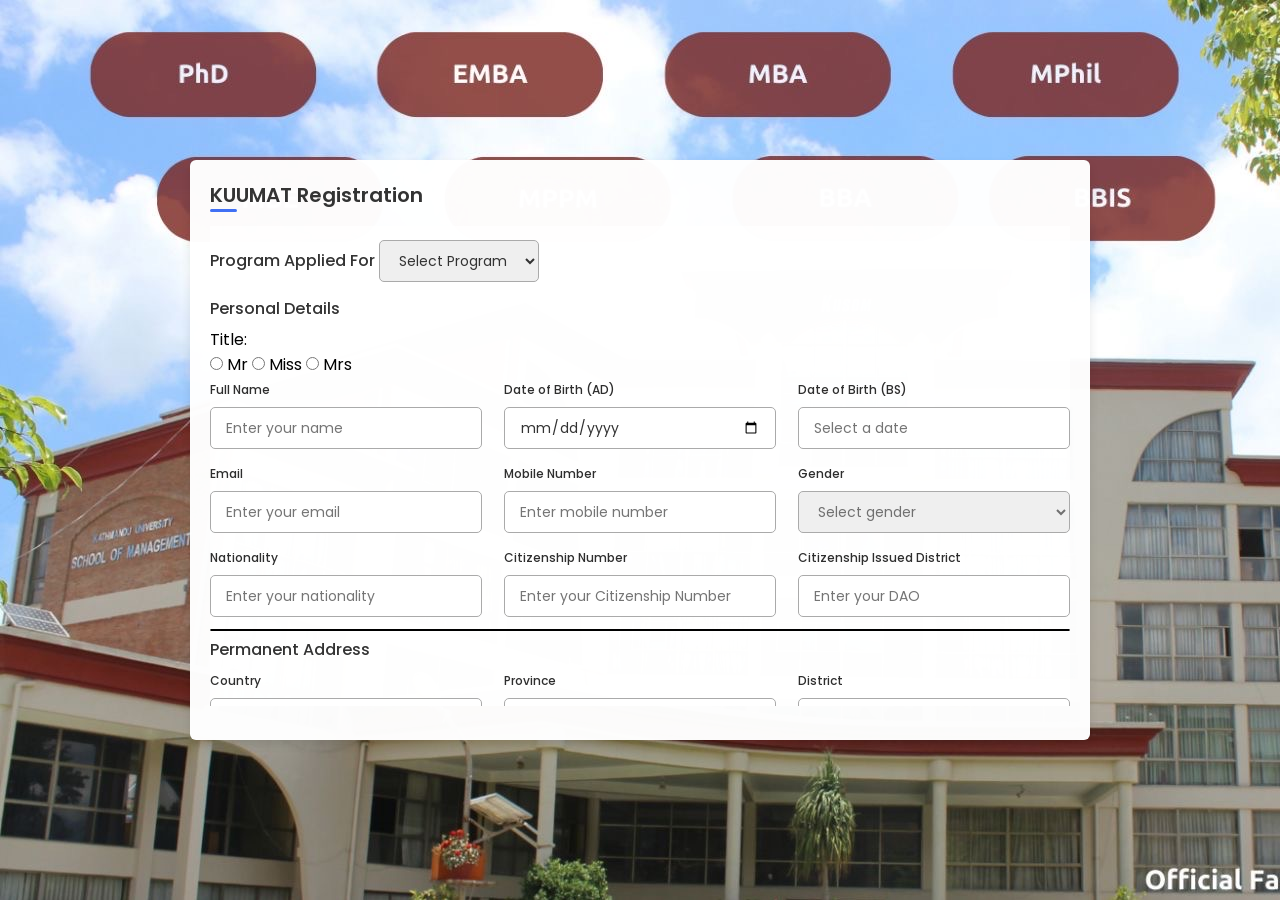
<file: form.html>
<!DOCTYPE html>
<!-- Coding By CodingNepal - codingnepalweb.com -->
<html lang="en">
<head>
    <meta charset="UTF-8">
    <meta http-equiv="X-UA-Compatible" content="IE=edge">
    <meta name="viewport" content="width=device-width, initial-scale=1.0">
    
    <!----======== CSS ======== -->
    <link rel="stylesheet" href="form-style.css">
     
    <!----===== Iconscout CSS ===== -->
    <link rel="stylesheet" href="https://unicons.iconscout.com/release/v4.0.0/css/line.css">

    <!----===== DOB BS CSS ===== -->
    <link
        href="http://nepalidatepicker.sajanmaharjan.com.np/nepali.datepicker/css/nepali.datepicker.v4.0.4.min.css" rel="stylesheet" type="text/css"/>

        <script src="https://code.jquery.com/jquery-3.6.0.min.js" integrity="sha256-/xUj+3OJU5yExlq6GSYGSHk7tPXikynS7ogEvDej/m4=" crossorigin="anonymous"></script>
   <title>KUUMAT Regisration Form </title>
</head>
<body>
    <div class="container">
        <header>KUUMAT Registration</header>

        <form action="#">
            <div class="title">
                <label>Program Applied For</label>
                <select required>
                    <option disabled selected>Select Program</option>
                    <option>BBA-Honors</option>
                    <option>BBA-Emphasis</option>
                    <option>BBIS</option>
                </select>
            </div>
                <div class="details personal">
                    <span class="title">Personal Details</span>
                        <label>Title:</label>
                            <div class="input">
                                <input type="radio" id="mr" name="title" value="Male">
                                <label for="male">Mr</label>
                                <input type="radio" id="miss" name="title" value="Female">
                                <label for="female">Miss</label>
                                <input type="radio" id="Mrs" name="gender" value="Mrs">
                                <label for="other">Mrs</label>
                            </div>
                    <div class="fields">
                        <div class="input-field">
                            <label>Full Name</label>
                            <input type="text" placeholder="Enter your name">
                        </div>

                        <div class="input-field">
                            <label>Date of Birth (AD)</label>
                            <input type="date" placeholder="Enter birth date">
                        </div>

                        <div class="input-field">
                            <label for="ndob">Date of Birth (BS)</label>
                            <input type="text" id="ndob" placeholder="Select a date" />
                        </div>

                        <div class="input-field">
                            <label>Email</label>
                            <input type="email" placeholder="Enter your email">
                        </div>

                        <div class="input-field">
                            <label>Mobile Number</label>
                            <input type="number" placeholder="Enter mobile number">
                        </div>

                        <div class="input-field">
                            <label>Gender</label>
                            <select required>
                                <option disabled selected>Select gender</option>
                                <option>Male</option>
                                <option>Female</option>
                                <option>Others</option>
                            </select>
                        </div>

                        <div class="input-field">
                            <label>Nationality</label>
                            <input type="text" placeholder="Enter your nationality">
                        </div>

                        <div class="input-field">
                            <label>Citizenship Number</label>
                            <input type="number" placeholder="Enter your Citizenship Number">
                        </div>

                        <div class="input-field">
                            <label>Citizenship Issued District</label>
                            <input type="text" placeholder="Enter your DAO">
                        </div>
                    </div>
                </div>
                <hr>
                <div class="details address">
                    <span class="title">Permanent Address</span>
                        <div class="fields">
                            <div class="input-field">
                                <label>Country</label>
                                <input type="text" id="permanent-country" placeholder="Enter your country" >
                            </div>
                            <div class="input-field">
                                <label>Province</label>
                                <input type="text" id="permanent-province" placeholder="Enter your province" >
                            </div>
                            <div class="input-field">
                                <label>District</label>
                                <input type="text" id="permanent-district" placeholder="Enter district name" >
                            </div>
                            <div class="input-field">
                                <label>Local level</label>
                                <input type="text" id="permanent-local-level" placeholder="Enter rural/municipality/metro name">
                            </div>
                            <div class="input-field">
                                <label>Ward Number</label>
                                <input type="number" id="permanent-ward-number" placeholder="Enter ward number" >
                            </div>
                            <div class="input-field">
                                <label>Tole</label>
                                <input type="text" id="permanent-tole" placeholder="Enter tole name">
                            </div>
                        </div>
                    <hr>
                    <span class="title">Contact Address</span>
                    <div>
                        <input type="checkbox" id="same-as-permanent" name="same-as-permanent">
                        <label for="same-as-permanent">Same as permanent address</label>
                    </div>
                        <div class="fields">
                            <div class="input-field">
                                <label>Country</label>
                                <input type="text" id="contact-country" placeholder="Enter your country" >
                            </div>
                            <div class="input-field">
                                <label>Province</label>
                                <input type="text" id="contact-province" placeholder="Enter your province" >
                            </div>
                            <div class="input-field">
                                <label>District</label>
                                <input type="text" id="contact-district" placeholder="Enter district name" >
                            </div>
                            <div class="input-field">
                                <label>Local level</label>
                                <input type="text" id="contact-local-level" placeholder="Enter rural/municipality/metro name" >
                            </div>
                            <div class="input-field">
                                <label>Ward Number</label>
                                <input type="number" id="contact-ward-number" placeholder="Enter ward number" >
                            </div>
                            <div class="input-field">
                                <label>Tole</label>
                                <input type="text" id="contact-tole" placeholder="Enter tole name">
                            </div>
                        </div>
                </div>
                <hr>
                <div class="details family">
                    <span class="title">Guardian's Details</span>

                    <div class="fields">
                        <div class="input-field">
                            <label>Guardian's Name</label>
                            <input type="text" placeholder="Enter guardian name" >
                        </div>

                        <div class="input-field">
                            <label>Relation</label>
                            <input type="text" placeholder="Your relation with the guardian" >
                        </div>

                        <div class="input-field">
                            <label>Occupation</label>
                            <input type="text" placeholder="Enter his/her Occupation" >
                        </div>

                        <div class="input-field">
                            <label>Organization</label>
                            <input type="text" placeholder="Enter his/her organization" >
                        </div>

                        <div class="input-field">
                            <label>Phone Number</label>
                            <input type="number" placeholder="Enter his/her phone number" >
                        </div>

                        <div class="input-field">
                            <label>E-mail</label>
                            <input type="email" placeholder="Email address(if any)">
                        </div>
                    </div>
                </div>
            <hr>
                <div class="details address">
                        <span class="title">SEE or Equivalent</span>
                        <div class="fields">
                            <div class="input-field">
                                <label>Board</label>
                                <input type="text" placeholder="Name of board" required>
                            </div>
                            <div class="input-field">
                                <label>Country</label>
                                <input type="text" placeholder="Enter country of board" required>
                            </div>
                            <div class="input-field">
                                <label>Year Passed</label>
                                <input type="text" placeholder="Passed Year" required>
                            </div>
                            <div class="input-field">
                                <label>Percentage or GPA</label>
                                <input type="number" placeholder="Enter your score" required>
                            </div>
                    </div>
                    <hr>
                    <div class="details family">
                        <span class="title">+2 or Equivalent</span>
                        <div class="fields">
                            <div class="input-field">
                                <label>Board</label>
                                <input type="text" placeholder="Name of board" required>
                            </div>
                            <div class="input-field">
                                <label>Country</label>
                                <input type="text" placeholder="Enter country of board" required>
                            </div>
                            <div class="input-field">
                                <label>Year Passed</label>
                                <input type="text" placeholder="Passed Year" required>
                            </div>
                            <div class="input-field">
                                <label>Percentage or GPA</label>
                                <input type="number" placeholder="Enter your score" required>
                            </div>
                        </div>
                        <hr>
                        <div class="details family">
                            <span class="title">Award/Recognition (if any)</span>
                            <div class="fields">
                                <div class="input-field">
                                    <label>Award</label>
                                    <input type="text" placeholder="Name of award" required>
                                </div>
                                <div class="input-field">
                                    <label>Awarding Agency</label>
                                    <input type="text" placeholder="Enter name of awarding agency" required>
                                </div>
                                <div class="input-field">
                                    <label>Award Recieved Year</label>
                                    <input type="text" placeholder="Enter year of award recieved" required>
                                </div>
                            </div>

                        <button class="sumbit">
                            <span class="btnText">Submit</span>
                            <i class="uil uil-navigator"></i>
                        </button>
                    </div>
                </div> 
            </div>
        </form>
    </div>
    <script src="http://nepalidatepicker.sajanmaharjan.com.np/nepali.datepicker/js/nepali.datepicker.v4.0.4.min.js" type="text/javascript"></script>
    <script src="script.js"></script>
</body>
</html>
</file>
<file: form-style.css>
/* ===== Google Font Import - Poppins ===== */
@import url('https://fonts.googleapis.com/css2?family=Poppins:wght@200;300;400;500;600&display=swap');
*{
    margin: 0;
    padding: 0;
    box-sizing: border-box;
    font-family: 'Poppins', sans-serif;
}
body{
    min-height: 100vh;
    display: flex;
    align-items: center;
    justify-content: center;
    background-image: url(kusom-bg.jpg);
    background-repeat: no-repeat;
}

hr{
    border: 1px solid black;
    border-radius: 7px;
}
.container{
    position: relative;
    max-width: 900px;
    width: 100%;
    height: 580px;
    border-radius: 6px;
    padding: 20px;
    margin: 0 15px;
    background-color: #fffffffa;
    box-shadow: 0 5px 10px rgba(0,0,0,0.1);
}
.container header{
    position: relative;
    font-size: 20px;
    font-weight: 600;
    color: #333;
}
.container header::before{
    content: "";
    position: absolute;
    left: 0;
    bottom: -2px;
    height: 3px;
    width: 27px;
    border-radius: 8px;
    background-color: #4070f4;
}
.container form{
    position: relative;
    margin-top: 16px;
    height: 480px;
    background-color: #ffffffdc;
    overflow-y: auto;
    overflow-x: hidden;
    scrollbar-width: none;
}

.container form .form{
    position: absolute;
    top:0;
    width: 100%;
    background-color: #ffffffdc;
    transition: 0.3s ease;
}
.container form .form.second{
    opacity: 0;
    pointer-events: none;
    transform: translateX(100%);
}
form.secActive .form.second{
    opacity: 1;
    pointer-events: auto;
    transform: translateX(0);
}
form.secActive .form.first{
    opacity: 0;
    pointer-events: none;
    transform: translateX(-100%);
}
.container form .title{
    display: block;
    margin-bottom: 8px;
    font-size: 16px;
    font-weight: 500;
    margin: 6px 0;
    color: #333;
}
.container form .fields{
    display: flex;
    align-items: center;
    justify-content: space-between;
    flex-wrap: wrap;
}
form .fields .input-field{
    display: flex;
    width: calc(100% / 3 - 15px);
    flex-direction: column;
    margin: 4px 0;
}

.input-field label{
    font-size: 12px;
    font-weight: 500;
    color: #2e2e2e;
}

.input-field input, select{
    outline: none;
    font-size: 14px;
    font-weight: 400;
    color: #333;
    border-radius: 5px;
    border: 1px solid #aaa;
    padding: 0 15px;
    height: 42px;
    margin: 8px 0;
}
.input-field input :focus,
.input-field select:focus{
    box-shadow: 0 3px 6px rgba(0,0,0,0.13);
}
.input-field select,
.input-field input[type="date"]{
    color: #707070;
}
.input-field input[type="date"]:valid{
    color: #333;
}
.container form button, .backBtn{
    display: flex;
    align-items: center;
    justify-content: center;
    height: 45px;
    max-width: 200px;
    width: 100%;
    border: none;
    outline: none;
    color: #fff;
    border-radius: 5px;
    margin: 25px 0;
    background-color: #4070f4;
    transition: all 0.3s linear;
    cursor: pointer;
}
.container form .btnText{
    font-size: 14px;
    font-weight: 400;
}
form button:hover{
    background-color: #265df2;
}
form button i,
form .backBtn i{
    margin: 0 6px;
}
form .backBtn i{
    transform: rotate(180deg);
}
form .buttons{
    display: flex;
    align-items: center;
}
form .buttons button , .backBtn{
    margin-right: 14px;
}

@media (max-width: 750px) {
    .container form{
        overflow-y: scroll;
    }
    .container form::-webkit-scrollbar{
       display: none;
    }
    form .fields .input-field{
        width: calc(100% / 2 - 15px);
    }
}

@media (max-width: 550px) {
    form .fields .input-field{
        width: 100%;
    }
}
</file>
